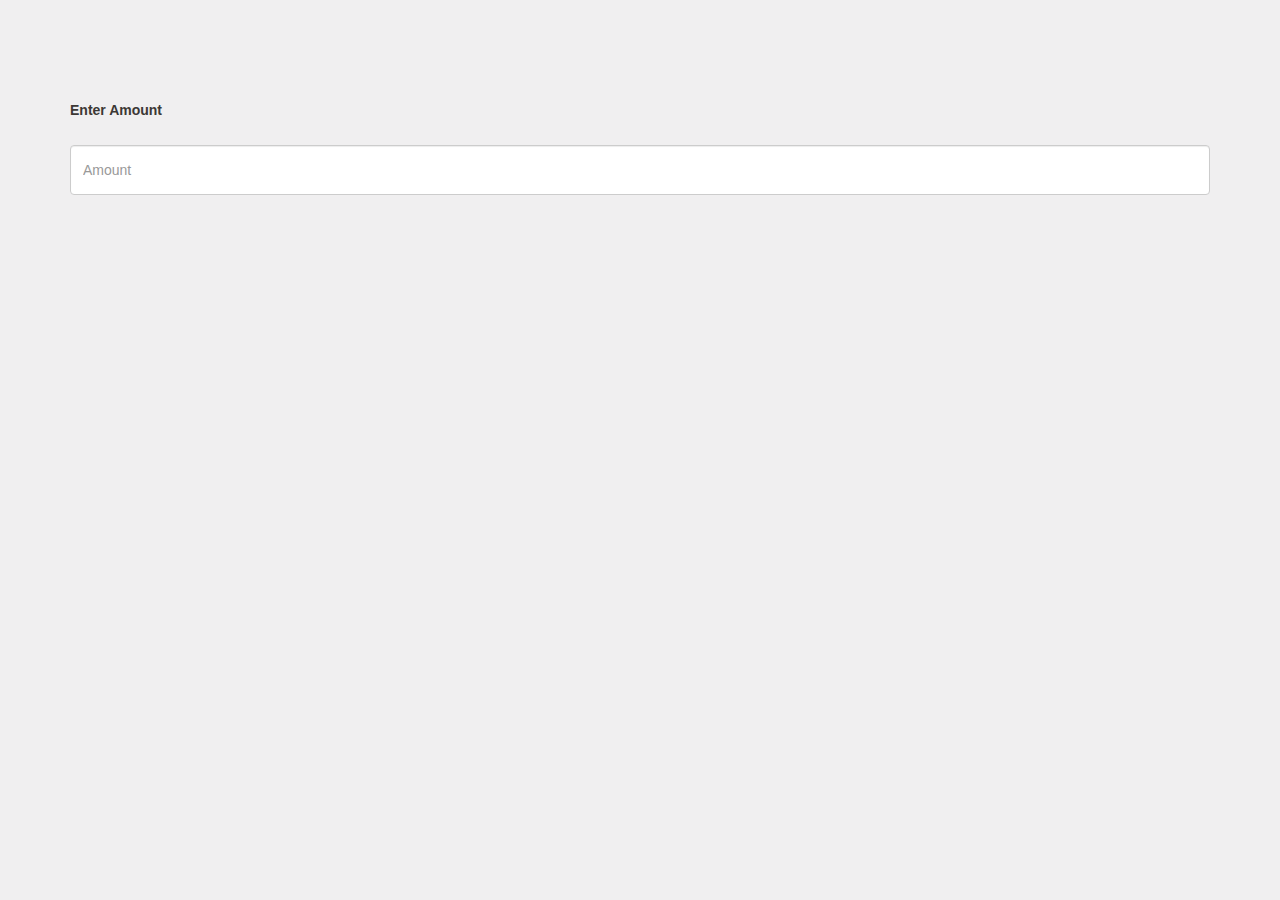
<file: index.html>
<!DOCTYPE html>
<html>
    <head>
        <meta charset="utf-8" />
        <meta name="viewport" content="user-scalable=no, initial-scale=1, maximum-scale=1, minimum-scale=1, width=device-width, height=device-height, target-densitydpi=device-dpi" />
        <link rel="stylesheet" type="text/css" href="assets/styles/global.css" />
        <link rel="stylesheet" type="text/css" href="assets/styles/bootstrap.css" />
        <title></title>
    </head>
    <body>
        <div class="container">
                <label for="amount">Enter Amount</label>
                <input type="text" class="form-control" id="amount" placeholder="Amount" >
                <label class="error"></label>
                <label class="success"></label>

        </div>
    
    <script src="config.js"></script>
    <script src="assets/scripts/require.js"></script>
    <script src="views/index.js"></script>
    
    </body>
</html>
</file>
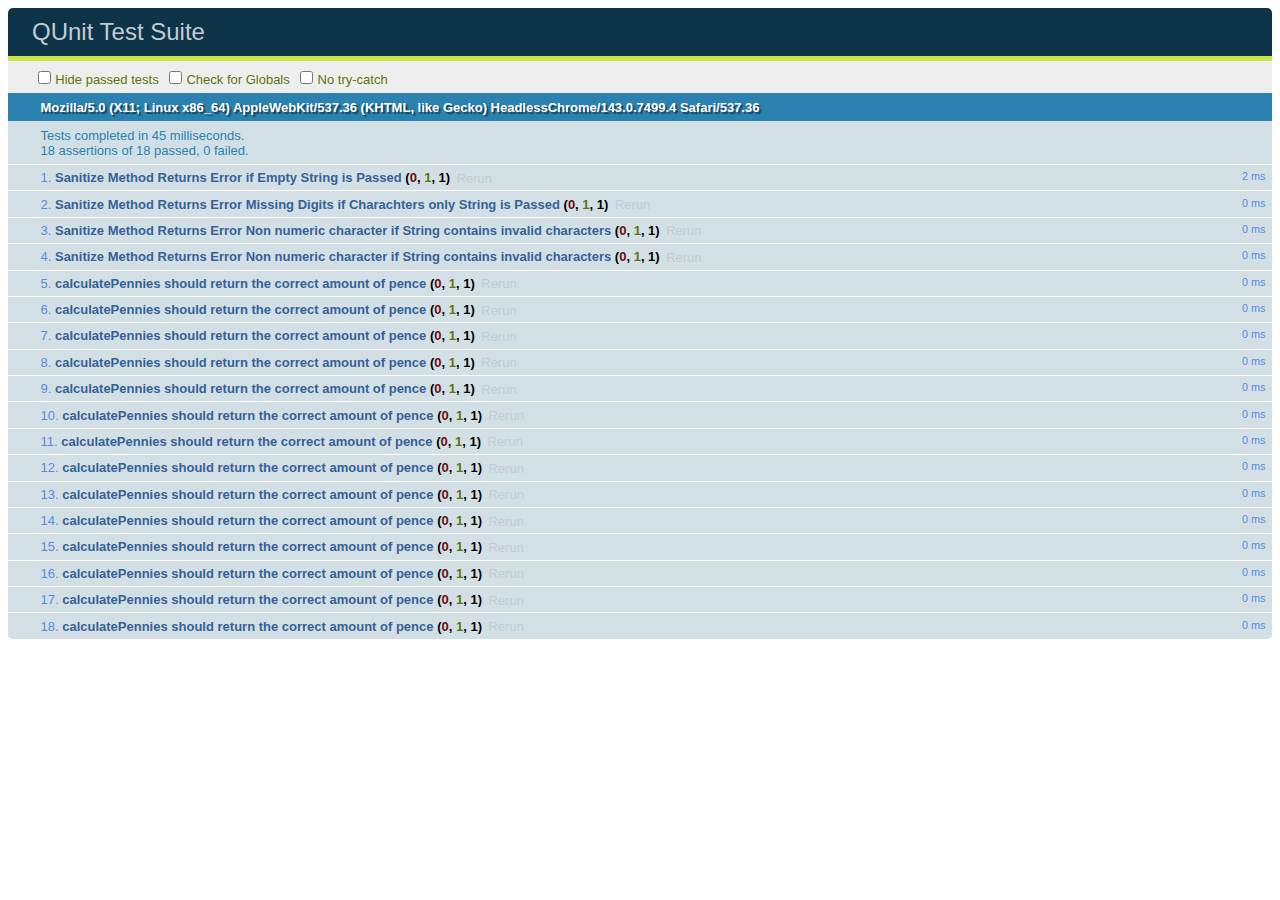
<file: tests/qunit.html>
<!DOCTYPE html>
<html>
<head>
    <title>QUnit Test Suite</title>
    <meta http-equiv="Content-Type" content="text/html;charset=utf-8" />
    <link rel="stylesheet" href="../assets/styles/qunit.css" type="text/css" media="screen">
    <script type="text/javascript" src="../assets/scripts/qunit.js"></script>
    <script type="text/javascript" src="../assets/scripts/sinon.js"></script>

    <script src="qunitConfig.js"></script>
    <script src="../assets/scripts/require.js"></script>
    
    <script type="text/javascript" src="../views/index.js"></script>

    <script type="text/javascript" src="negativeTests.js"></script>
    <script type="text/javascript" src="tests.js"></script>

</head>
<body>
    <h1 id="qunit-header">QUnit Test Suite</h1>
    <h2 id="qunit-banner"></h2>
    <div id="qunit-testrunner-toolbar"></div>
    <h2 id="qunit-userAgent"></h2>
    <ol id="qunit-tests"></ol>
</body>
</html>
</file>
<file: assets/styles/global.css>
.container{
	margin-top: 100px;
}
.container .form-control{
	height: 50px;
	margin-top: 20px;
}
.error{
	color: red;
}
</file>
<file: assets/styles/qunit.css>
/*!
 * QUnit 1.14.0
 * http://qunitjs.com/
 *
 * Copyright 2013 jQuery Foundation and other contributors
 * Released under the MIT license
 * http://jquery.org/license
 *
 * Date: 2014-01-31T16:40Z
 */

/** Font Family and Sizes */

#qunit-tests, #qunit-header, #qunit-banner, #qunit-testrunner-toolbar, #qunit-userAgent, #qunit-testresult {
	font-family: "Helvetica Neue Light", "HelveticaNeue-Light", "Helvetica Neue", Calibri, Helvetica, Arial, sans-serif;
}

#qunit-testrunner-toolbar, #qunit-userAgent, #qunit-testresult, #qunit-tests li { font-size: small; }
#qunit-tests { font-size: smaller; }


/** Resets */

#qunit-tests, #qunit-header, #qunit-banner, #qunit-userAgent, #qunit-testresult, #qunit-modulefilter {
	margin: 0;
	padding: 0;
}


/** Header */

#qunit-header {
	padding: 0.5em 0 0.5em 1em;

	color: #8699A4;
	background-color: #0D3349;

	font-size: 1.5em;
	line-height: 1em;
	font-weight: 400;

	border-radius: 5px 5px 0 0;
}

#qunit-header a {
	text-decoration: none;
	color: #C2CCD1;
}

#qunit-header a:hover,
#qunit-header a:focus {
	color: #FFF;
}

#qunit-testrunner-toolbar label {
	display: inline-block;
	padding: 0 0.5em 0 0.1em;
}

#qunit-banner {
	height: 5px;
}

#qunit-testrunner-toolbar {
	padding: 0.5em 0 0.5em 2em;
	color: #5E740B;
	background-color: #EEE;
	overflow: hidden;
}

#qunit-userAgent {
	padding: 0.5em 0 0.5em 2.5em;
	background-color: #2B81AF;
	color: #FFF;
	text-shadow: rgba(0, 0, 0, 0.5) 2px 2px 1px;
}

#qunit-modulefilter-container {
	float: right;
}

/** Tests: Pass/Fail */

#qunit-tests {
	list-style-position: inside;
}

#qunit-tests li {
	padding: 0.4em 0.5em 0.4em 2.5em;
	border-bottom: 1px solid #FFF;
	list-style-position: inside;
}

#qunit-tests.hidepass li.pass, #qunit-tests.hidepass li.running  {
	display: none;
}

#qunit-tests li strong {
	cursor: pointer;
}

#qunit-tests li a {
	padding: 0.5em;
	color: #C2CCD1;
	text-decoration: none;
}
#qunit-tests li a:hover,
#qunit-tests li a:focus {
	color: #000;
}

#qunit-tests li .runtime {
	float: right;
	font-size: smaller;
}

.qunit-assert-list {
	margin-top: 0.5em;
	padding: 0.5em;

	background-color: #FFF;

	border-radius: 5px;
}

.qunit-collapsed {
	display: none;
}

#qunit-tests table {
	border-collapse: collapse;
	margin-top: 0.2em;
}

#qunit-tests th {
	text-align: right;
	vertical-align: top;
	padding: 0 0.5em 0 0;
}

#qunit-tests td {
	vertical-align: top;
}

#qunit-tests pre {
	margin: 0;
	white-space: pre-wrap;
	word-wrap: break-word;
}

#qunit-tests del {
	background-color: #E0F2BE;
	color: #374E0C;
	text-decoration: none;
}

#qunit-tests ins {
	background-color: #FFCACA;
	color: #500;
	text-decoration: none;
}

/*** Test Counts */

#qunit-tests b.counts                       { color: #000; }
#qunit-tests b.passed                       { color: #5E740B; }
#qunit-tests b.failed                       { color: #710909; }

#qunit-tests li li {
	padding: 5px;
	background-color: #FFF;
	border-bottom: none;
	list-style-position: inside;
}

/*** Passing Styles */

#qunit-tests li li.pass {
	color: #3C510C;
	background-color: #FFF;
	border-left: 10px solid #C6E746;
}

#qunit-tests .pass                          { color: #528CE0; background-color: #D2E0E6; }
#qunit-tests .pass .test-name               { color: #366097; }

#qunit-tests .pass .test-actual,
#qunit-tests .pass .test-expected           { color: #999; }

#qunit-banner.qunit-pass                    { background-color: #C6E746; }

/*** Failing Styles */

#qunit-tests li li.fail {
	color: #710909;
	background-color: #FFF;
	border-left: 10px solid #EE5757;
	white-space: pre;
}

#qunit-tests > li:last-child {
	border-radius: 0 0 5px 5px;
}

#qunit-tests .fail                          { color: #000; background-color: #EE5757; }
#qunit-tests .fail .test-name,
#qunit-tests .fail .module-name             { color: #000; }

#qunit-tests .fail .test-actual             { color: #EE5757; }
#qunit-tests .fail .test-expected           { color: #008000; }

#qunit-banner.qunit-fail                    { background-color: #EE5757; }


/** Result */

#qunit-testresult {
	padding: 0.5em 0.5em 0.5em 2.5em;

	color: #2B81AF;
	background-color: #D2E0E6;

	border-bottom: 1px solid #FFF;
}
#qunit-testresult .module-name {
	font-weight: 700;
}

/** Fixture */

#qunit-fixture {
	position: absolute;
	top: -10000px;
	left: -10000px;
	width: 1000px;
	height: 1000px;
}
</file>
